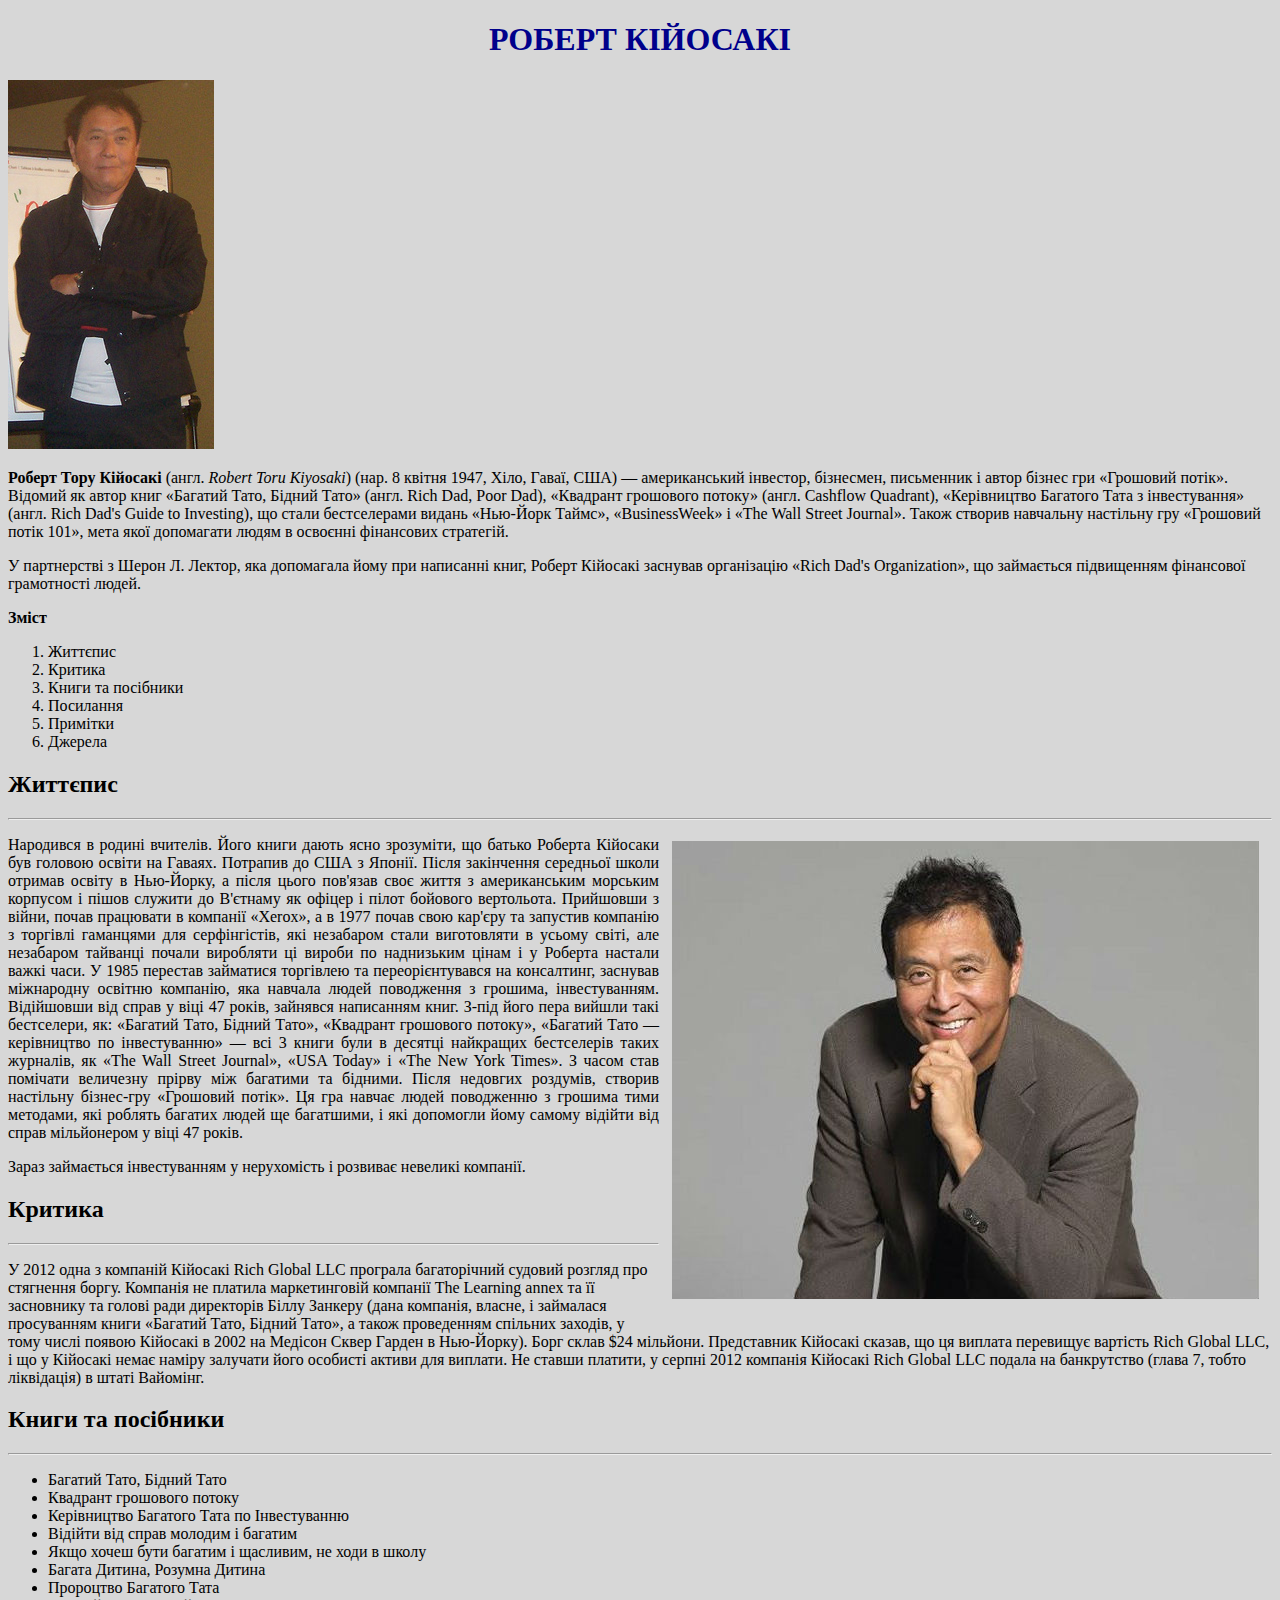
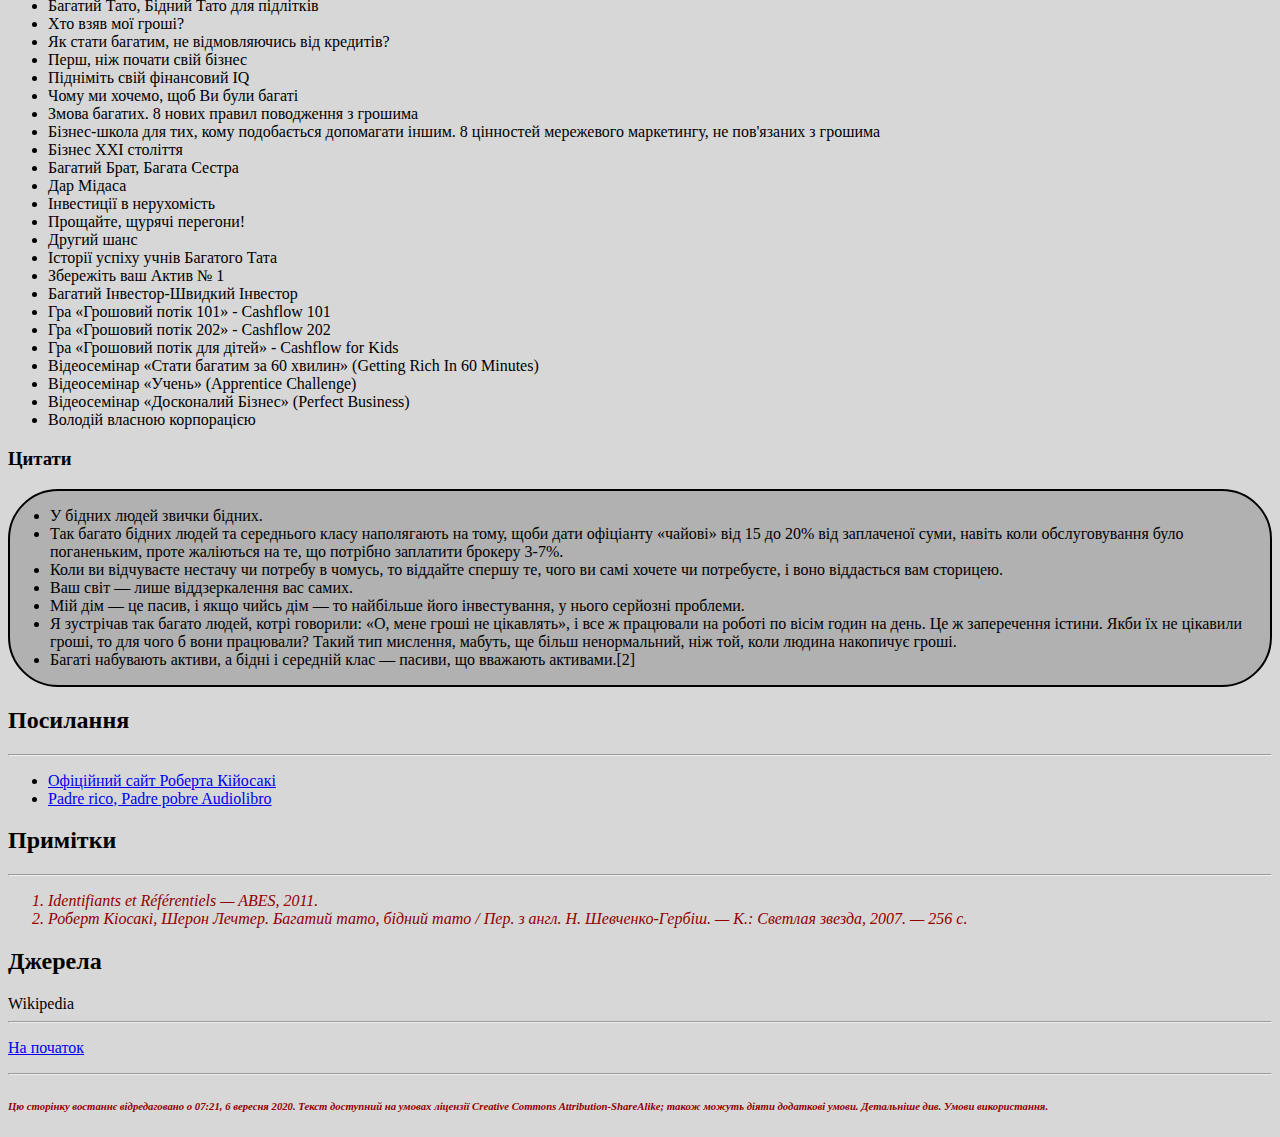
<file: lesson1/index.html>
<!DOCTYPE html>
<html lang="ua">
<head>
    <meta charset="UTF-8">
    <title>ROBERT KIYOSAKI</title>
    <link rel="stylesheet" href="style.css">
    <a name="top"></a>
</head>
<body>
<h1>РОБЕРТ КІЙОСАКІ</h1>
<img src="Rober.jpg" alt="Kiyosaki">
<p>
    <b>Роберт Тору Кійосакі </b>(англ. <i>Robert Toru Kiyosaki</i>) (нар. 8 квітня 1947, Хіло, Гаваї, США) — американський інвестор, бізнесмен, письменник і автор бізнес гри «Грошовий потік». Відомий як автор книг «Багатий Тато, Бідний Тато» (англ. Rich Dad, Poor Dad), «Квадрант грошового потоку» (англ. Cashflow Quadrant), «Керівництво Багатого Тата з інвестування» (англ. Rich Dad's Guide to Investing), що стали бестселерами видань «Нью-Йорк Таймс», «BusinessWeek» і «The Wall Street Journal». Також створив навчальну настільну гру «Грошовий потік 101», мета якої допомагати людям в освоєнні фінансових стратегій.
</p>
<p>У партнерстві з Шерон Л. Лектор, яка допомагала йому при написанні книг, Роберт Кійосакі заснував організацію «Rich Dad's Organization», що займається підвищенням фінансової грамотності людей.
</p>
<b>Зміст</b>
<ol>
    <li >Життєпис</li>
    <li>Критика</li>
    <li>Книги та посібники</li>
    <li>Посилання</li>
    <li>Примітки</li>
    <li>Джерела</li>
</ol>
<div>
<h2>Життєпис</h2>
<hr>
<div class="left">
        <img src="robe2.jpg" alt="kiyossaki">
</div>
<p class="justify">
    Народився в родині вчителів. Його книги дають ясно зрозуміти, що батько Роберта Кійосаки був головою освіти на
    Гаваях. Потрапив до США з Японії. Після закінчення середньої школи отримав освіту в Нью-Йорку, а після цього
    пов'язав своє життя з американським морським корпусом і пішов служити до В'єтнаму як офіцер і пілот бойового
    вертольота.
    Прийшовши з війни, почав працювати в компанії «Xerox», а в 1977 почав свою кар'єру та запустив компанію з
    торгівлі гаманцями для серфінгістів, які незабаром стали виготовляти в усьому світі, але незабаром тайванці
    почали виробляти ці вироби по наднизьким цінам і у Роберта настали важкі часи.
    У 1985 перестав займатися торгівлею та переорієнтувався на консалтинг, заснував міжнародну освітню компанію, яка
    навчала людей поводження з грошима, інвестуванням.
    Відійшовши від справ у віці 47 років, зайнявся написанням книг. З-під його пера вийшли такі бестселери, як:
    «Багатий Тато, Бідний Тато», «Квадрант грошового потоку», «Багатий Тато — керівництво по інвестуванню» — всі 3
    книги були в десятці найкращих бестселерів таких журналів, як «The Wall Street Journal», «USA Today» і «The New
    York Times».
    З часом став помічати величезну прірву між багатими та бідними. Після недовгих роздумів, створив настільну
    бізнес-гру «Грошовий потік». Ця гра навчає людей поводженню з грошима тими методами, які роблять багатих людей ще
    багатшими, і які допомогли йому самому відійти від справ мільйонером у віці 47 років.
</p>
<p>
    Зараз займається інвестуванням у нерухомість і розвиває невеликі компанії.
</p>
</div>
<h2>Критика</h2>
<hr>
<p>
    У 2012 одна з компаній Кійосакі Rich Global LLC програла багаторічний судовий розгляд про стягнення боргу. Компанія не платила маркетинговій компанії The Learning annex та її засновнику та голові ради директорів Біллу Занкеру (дана компанія, власне, і займалася просуванням книги «Багатий Тато, Бідний Тато», а також проведенням спільних заходів, у тому числі появою Кійосакі в 2002 на Медісон Сквер Гарден в Нью-Йорку). Борг склав $24 мільйони. Представник Кійосакі сказав, що ця виплата перевищує вартість Rich Global LLC, і що у Кійосакі немає наміру залучати його особисті активи для виплати. Не ставши платити, у серпні 2012 компанія Кійосакі Rich Global LLC подала на банкрутство (глава 7, тобто ліквідація) в штаті Вайомінг.
</p>
<h2>
    Книги та посібники
</h2>
<hr>
<div>
<ul>
    <li>Багатий Тато, Бідний Тато</li>
    <li>Квадрант грошового потоку</li>
    <li>Керівництво Багатого Тата по Інвестуванню</li>
    <li>Відійти від справ молодим і багатим</li>
    <li>Якщо хочеш бути багатим і щасливим, не ходи в школу</li>
    <li>Багата Дитина, Розумна Дитина</li>
    <li>Пророцтво Багатого Тата</li>
    <li>Багатий Тато, Бідний Тато для підлітків</li>
    <li>Хто взяв мої гроші? </li>
    <li>Як стати багатим, не відмовляючись від кредитів? </li>
    <li>Перш, ніж почати свій бізнес </li>
    <li>Підніміть свій фінансовий IQ </li>
    <li>Чому ми хочемо, щоб Ви були багаті </li>
    <li>Змова багатих. 8 нових правил поводження з грошима </li>
    <li>Бізнес-школа для тих, кому подобається допомагати іншим. 8 цінностей мережевого маркетингу, не пов'язаних з грошима </li>
    <li>Бізнес XXI століття </li>
    <li>Багатий Брат, Багата Сестра </li>
    <li>Дар Мідаса </li>
    <li>Інвестиції в нерухомість </li>
    <li>Прощайте, щурячі перегони! </li>
    <li>Другий шанс</li>
    <li>Історії успіху учнів Багатого Тата </li>
    <li>Збережіть ваш Актив № 1 </li>
    <li>Багатий Інвестор-Швидкий Інвестор </li>
    <li>Гра «Грошовий потік 101» - Cashflow 101 </li>
    <li>Гра «Грошовий потік 202» - Cashflow 202 </li>
    <li>Гра «Грошовий потік для дітей» - Cashflow for Kids </li>
    <li>Відеосемінар «Стати багатим за 60 хвилин» (Getting Rich In 60 Minutes) </li>
    <li>Відеосемінар «Учень» (Apprentice Challenge) </li>
    <li>Відеосемінар «Досконалий Бізнес» (Perfect Business) </li>
    <li>Володій власною корпорацією</li>
</ul>
</div>
<h3>Цитати</h3>
<div class="div">
<ul>
    <li>У бідних людей звички бідних.</li>
    <li>Так багато бідних людей та середнього класу наполягають на тому, щоби дати офіціанту «чайові» від 15 до 20% від заплаченої суми, навіть коли обслуговування було поганеньким, проте жаліються на те, що потрібно заплатити брокеру 3-7%.</li>
    <li>Коли ви відчуваєте нестачу чи потребу в чомусь, то віддайте спершу те, чого ви самі хочете чи потребуєте, і воно віддасться вам сторицею.</li>
    <li>Ваш світ — лише віддзеркалення вас самих.</li>
    <li>Мій дім — це пасив, і якщо чийсь дім — то найбільше його інвестування, у нього серйозні проблеми.</li>
    <li>Я зустрічав так багато людей, котрі говорили: «О, мене гроші не цікавлять», і все ж працювали на роботі по вісім годин на день. Це ж заперечення істини. Якби їх не цікавили гроші, то для чого б вони працювали? Такий тип мислення, мабуть, ще більш ненормальний, ніж той, коли людина накопичує гроші.</li>
    <li>Багаті набувають активи, а бідні і середній клас — пасиви, що вважають активами.[2]</li>
</ul>
</div>
<h2>
    Посилання
</h2>
<hr>
<ul>
    <li> <a href="https://www.richdad.com/" target="blanc"> Офіційний сайт Роберта Кійосакі</a></li>
    <li> <a href="https://www.audiolibrogratis.com/2009/10/padre-rico-padre-pobre-robert-t.html" target="blanc">Padre rico, Padre pobre Audiolibro</a></li>
</ul>
<h2>Примітки</h2>
<hr>
<ol class="italic">
    <li>Identifiants et Référentiels — ABES, 2011.</li>
    <li>Роберт Кіосакі, Шерон Лечтер. Багатий тато, бідний тато / Пер. з англ. Н. Шевченко-Гербіш. — К.: Светлая звезда, 2007. — 256 с.</li>
</ol>
<h2>Джерела</h2>
Wikipedia
<hr>
<p><a href="#top"> На початок</a></p>
<hr>
<h6 class="italic">Цю сторінку востаннє відредаговано о 07:21, 6 вересня 2020. Текст доступний на умовах ліцензії Creative Commons Attribution-ShareAlike; також можуть діяти додаткові умови. Детальніше див. Умови використання.</h6>
</body>
</html>
</file>
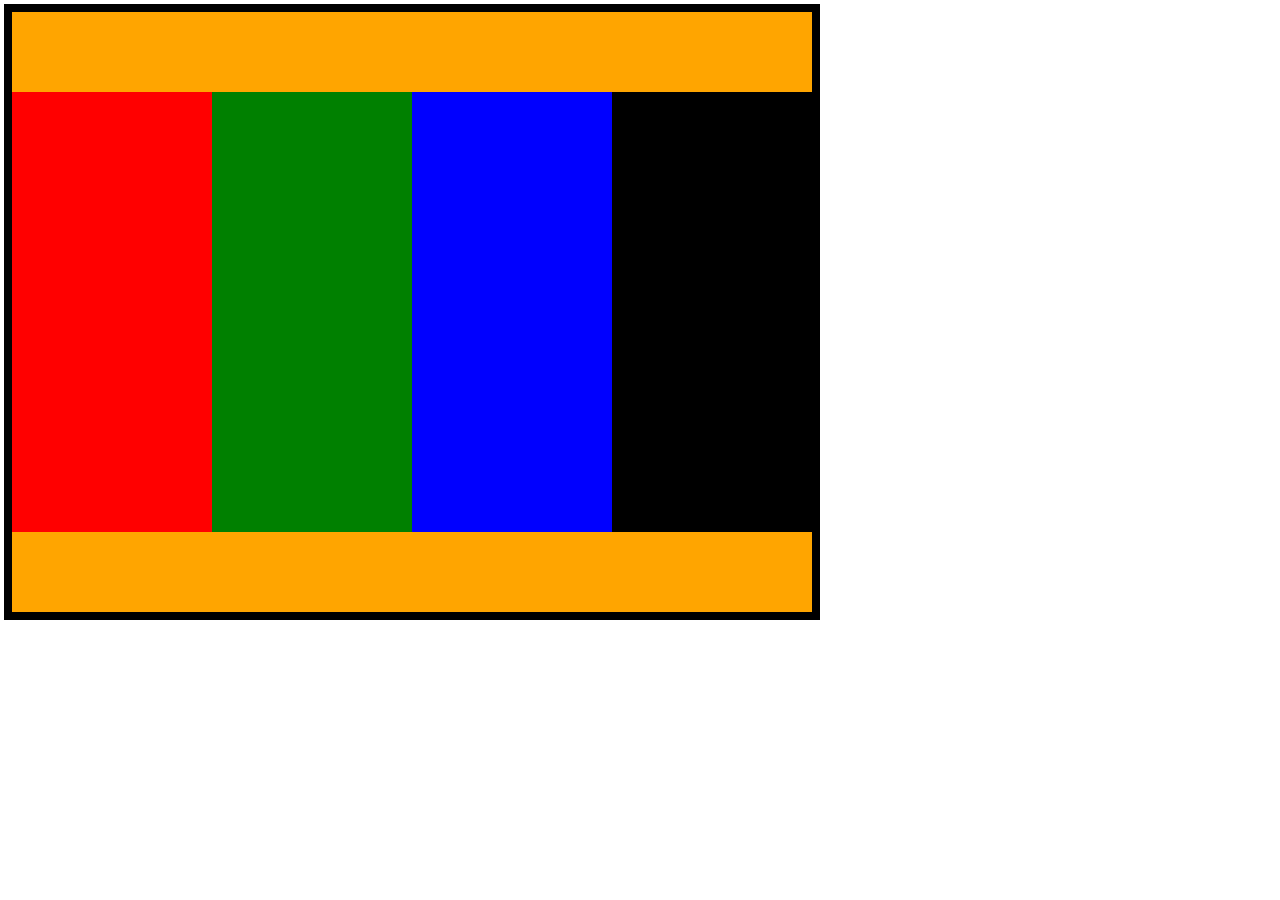
<file: lesson3_float/index.html>
<!DOCTYPE html>
<html lang="en">
<head>
    <meta charset="UTF-8">
    <title>float</title>
    <style>
        body{
            margin: 4px;
        }
        .tar1{
            height: 600px;
            width: 800px;
            background: black;
            padding: 8px;
        }
        .orange{
            float: left;
            height: 80px;
            width: 800px;
            background: orange;
            }

        .red{
            float: left;
            background: red;
            height: 440px;
            width: 200px;
        }
        .green{
            float: left;
            background: green;
            height: 440px;
            width: 200px;
        }
        .blue{
            float: left;
            background: blue;
            height: 440px;
            width: 200px;
        }
        .black{
            float: left;
            background: black;
            height: 440px;
            width: 200px;
        }

    </style>
</head>
<body>
<div class="tar1">
    <div class="orange"></div>
    <div class="red"></div>
    <div class="green"></div>
    <div class="blue"></div>
    <div class="black"></div>
    <div class="orange"></div>
</div>
</body>
</html>
</file>
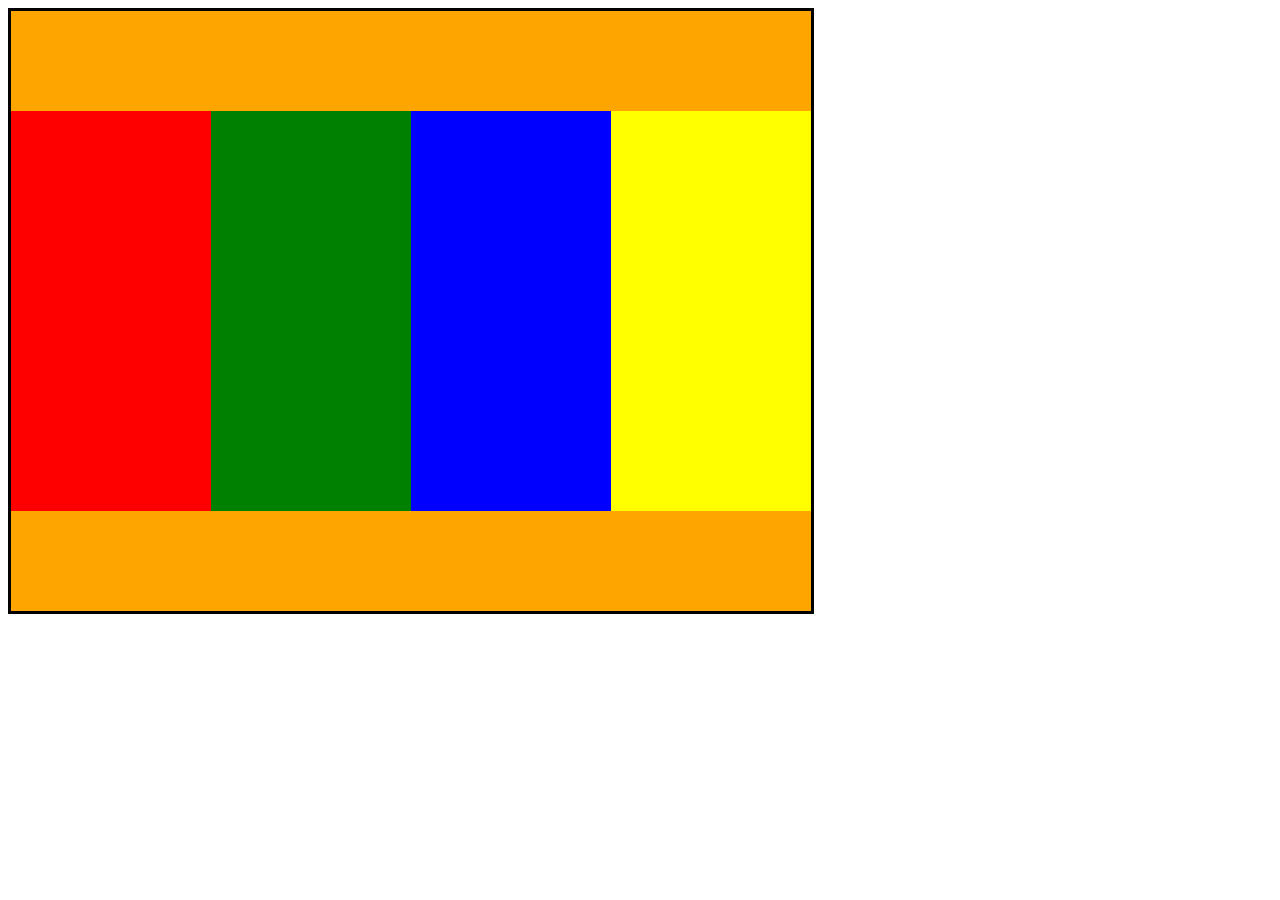
<file: lesson4_flex/index.html>
<!DOCTYPE html>
<html lang="en">
<head>
  <meta charset="UTF-8">
  <title>flex</title>
    <link rel="stylesheet" href="styles1.css">
</head>
<body>
<div class="black">
<div class="orange"></div>
<div class="flex">
    <div class="red size"></div>
    <div class="green size"></div>
    <div class="blue size"></div>
    <div class="yellow size"></div>
</div>
<div class="orange"></div>
</div>
</body>
</html>
</file>
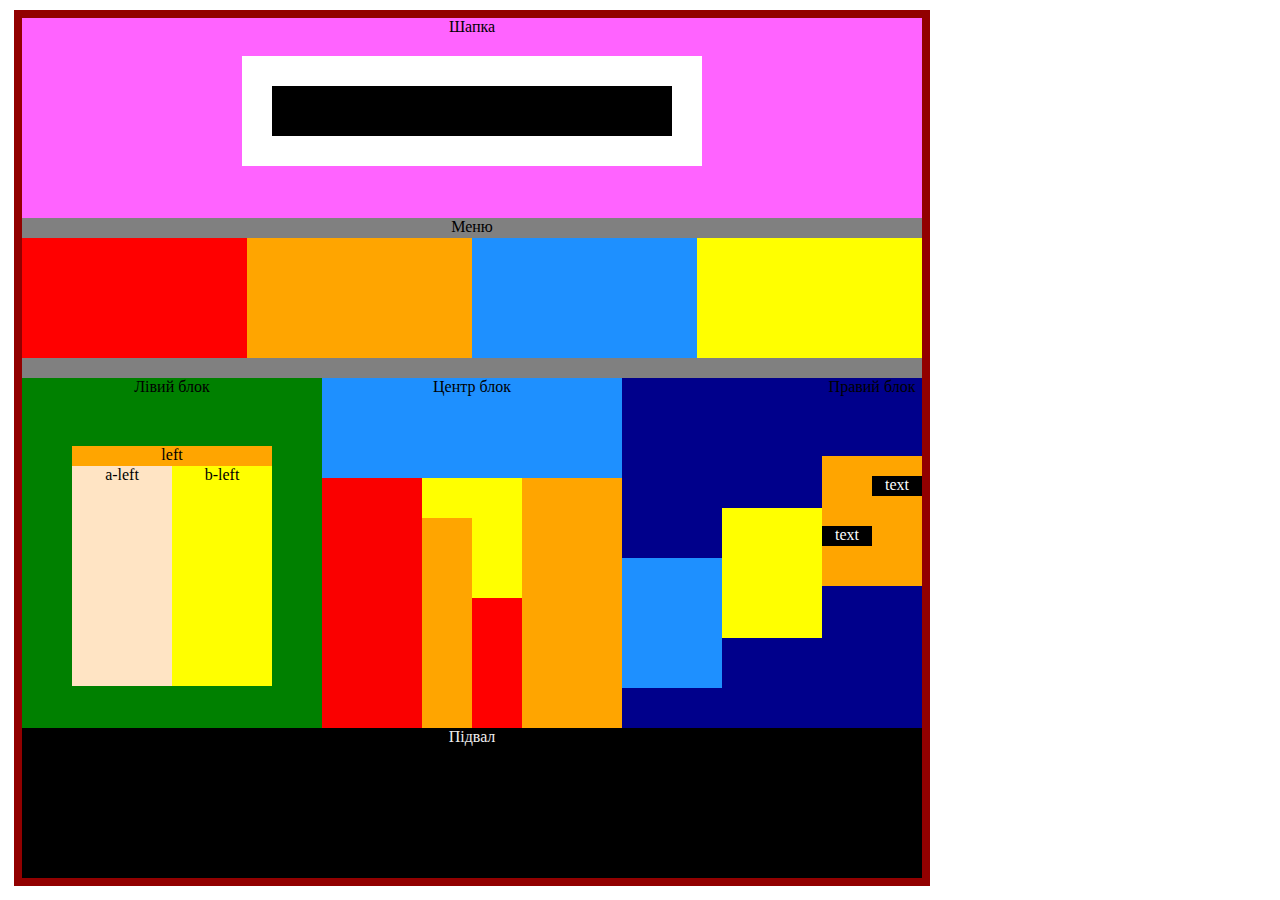
<file: lesson3_float/index2.html>
<!DOCTYPE html>
<html lang="en">
<head>
    <meta charset="UTF-8">
    <title>float2</title>
    <link rel="stylesheet" href="styles.css">
</head>
<body>
<div class="red0">
    <div class="purple" >Шапка
        <div class="black"></div>
    </div>
    <div class="grey">Меню</div>
    <div class="red1"></div>
    <div class="orange1"></div>
    <div class="blue1"></div>
    <div class="yellow1"></div>
    <div class="grey2"></div>
    <div class="green">Лівий блок
        <div class="orange2">left</div>
        <div class="xxx">a-left</div>
        <div class="yellow2">b-left</div>
    </div>
    <div class="orange0">
        <div class="blue2">Центр блок</div>
        <div class="red3"></div>
        <div class="yellow3"></div>
        <div class="red4">
            <div class="yellow4"></div>
        </div>
    </div>
    <div class="darkblue">Правий блок
        <div class="blue3"></div>
        <div class="yellow5"></div>
        <div class="orange3">
            <div class="black3">text</div>
            <div class="black4">text</div>
        </div>
    </div>
    <div class="black2">Підвал</div>
</div>
</body>
</html>
</file>
<file: lesson1/style.css>
h1{
    color: darkblue;
    text-align: center;
}
body {
    background: #d7d7d7;
}

 .italic {
    color: #920000;
     font-style: italic;
}
.justify{text-align: justify
}
.div{
   border: 2px solid #000000;
    border-radius: 50px;
    background: #b1b1b1;
}
.left{
    float: right;
    padding: 8px;
    margin: 5px;}
</file>
<file: lesson4_flex/styles1.css>
.black{
    border: 3px solid black;
    height: 600px;
    width: 800px;
}
.orange{
    background: orange;
    width: 800px;
    height: 100px;
}
.size{
    width: 200px;
    height: 400px;
}
.red{
    background: red;
}
.green{
    background: green;
}
.blue{
    background: blue;
}
.yellow{
    background: yellow;
}
.flex{
    display: flex;
}
</file>
<file: lesson3_float/styles.css>
body{margin: 4px;
}
.red0{
    background: #920000;
    width: 900px;
    height:860px;
    padding: 8px;
    margin: 10px;
}
.purple{
    background: #ff63ff;
    height: 200px;
    width: 900px;
    text-align: center;
}
.black{
    background: black;
    height:50px ;
    width:400px;
    margin-left: auto;
    margin-right: auto;
    margin-top: 20px;
    border:30px solid white;
}
.grey{
    background: grey;
    height: 20px;
    width: 900px;
    text-align: center;
}
.red1{
    background: red;
    height: 120px;
    width: 225px;
    float: left;
}
.orange1{
    background: orange;
    height: 120px;
    width: 225px;
    float: left;
}
.blue1{
    background: dodgerblue;
    height: 120px;
    width: 225px;
    float: left;
}
.yellow1{
    background: yellow;
    height: 120px;
    width: 225px;
    float: left;
}
.grey2{
    background: grey;
    height: 20px;
    width: 900px;
    float: left;
}
.green{
    background: green;
    width: 300px;
    height: 350px;
    text-align: center;
    float: left;
}
.orange2{
    background: orange;
    height: 20px;
    width: 200px;
    margin-left: 50px;
    margin-top: 50px;
}
.xxx{
    background: bisque;
    height: 220px;
    width: 100px;
    text-align: center;
    float: left;
    margin-left: 50px;
}
.yellow2{
    background: yellow;
    height: 220px;
    width: 100px;
    text-align: center;
    float: left;
}
.orange0{
    background: orange;
    width: 300px;
    height: 350px;
    text-align: center;
    float: left;
}
.blue2{
    background: dodgerblue;
    height: 100px;
    width: 300px;
}
.red3{
    background: #fa0000;
    width: 100px;
    height:250px;
    float: left;
}
.yellow3{
    background: yellow;
    height:40px;
    width:50px;
    float: left;
}
.red4{
    background: red;
    height: 250px;
    width: 50px;
    float: left;
}
.yellow4{
    background: yellow;
    width: 50px;
    height: 120px;
}
.darkblue{
    float: left;
    background: darkblue;
    width: 300px;
    height: 350px;
    text-align: center;
}
.blue3{
    background: dodgerblue;
    width: 100px;
    height: 130px;
    float: left;
    margin-top: 180px;
}
.yellow5{
    background: yellow;
    width: 100px;
    height: 130px;
    float: left;
    margin-top: 130px;
}
.orange3{
    background: orange;
    width: 100px;
    height: 130px;
    float: right;
    margin-top: 60px;
}
.black3 {
    background: black;
    width: 50px;
    height: 20px;
    text-align: center;
    color: white;
    float: left;
    margin-top: 70px;
}
.black4{
    background: black;
    width: 50px;
    height: 20px;
    text-align: center;
    color: white;
    float: right;
    margin-top: 20px;
}
.black2 {
    background: black;
    height: 150px;
    width: 900px;
    text-align: center;
    color: #efefef;
    float: left;
}
</file>
